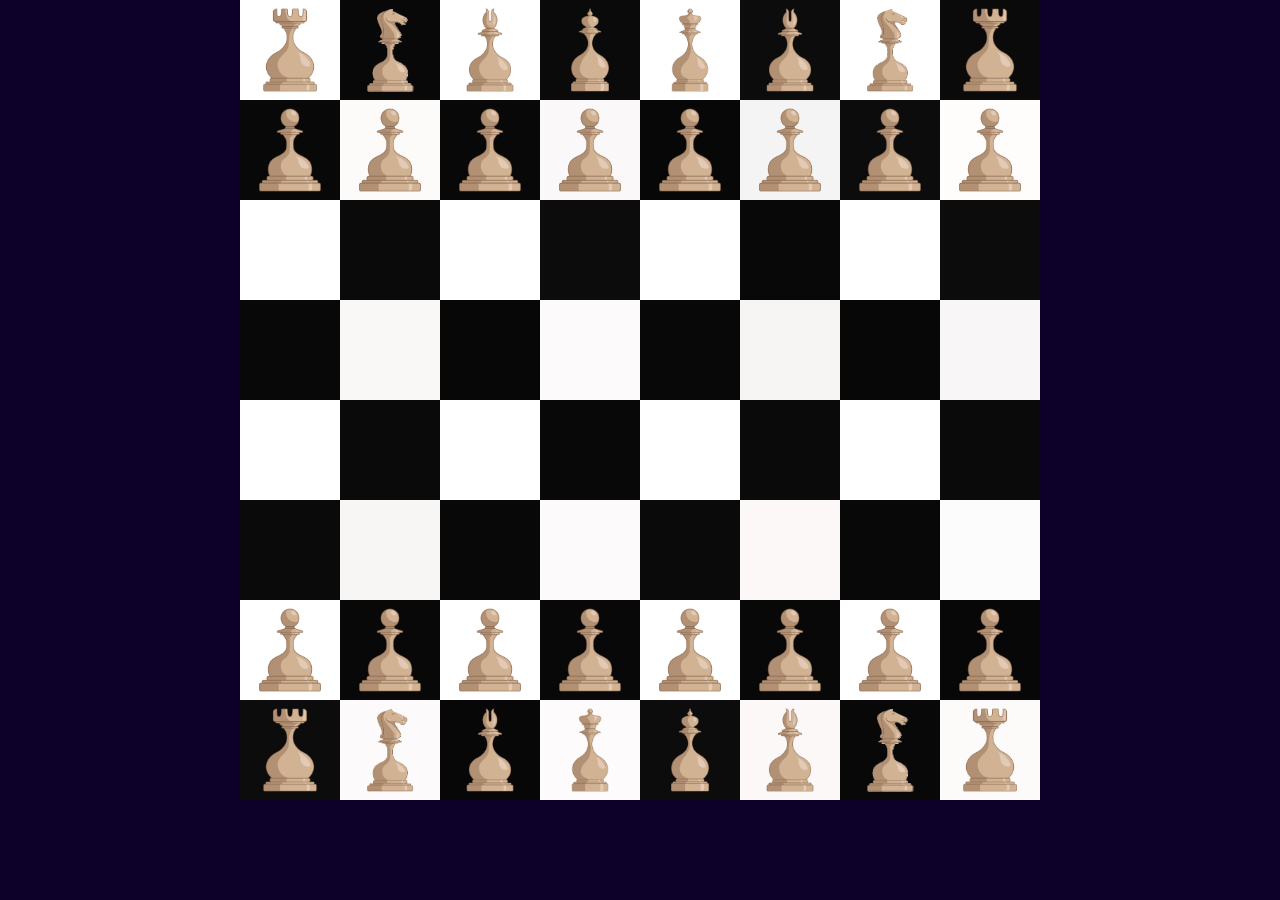
<file: index.html>
<!DOCTYPE html>
<html lang="en">
<head>
    <meta charset="UTF-8">
    <meta name="viewport" content="width=device-width, initial-scale=1.0">
    <title>Class #05</title>
    <link rel="stylesheet" href="css/style.css">
</head>
<body>
    <div class="main">       
        <div class="one">
            <img src="images/32d040e2dbff86037217ea02c76bc7e6-rook-chess-piece-white-color-stroke.webp" alt="32d040e2dbff86037217ea02c76bc7e6-rook-chess-piece-white-color-stroke.webp">
        </div>
        <div class="two">
            <img src="images/images.png" alt="images.png">
        </div>
        <div class="three">
            <img src="images/55a356f732ace3e8654bd2d38e3d26a5-bishop-chess-piece-white-color-stroke.webp" alt="55a356f732ace3e8654bd2d38e3d26a5-bishop-chess-piece-white-color-stroke.webp">
        </div>
        <div class="four">
            <img src="images/king-chess-piece-white-color-stroke-92dcbf.webp" alt="king-chess-piece-white-color-stroke-92dcbf.webp">
        </div>
        <div class="five">
            <img src="images/63b9af4098d1fc30cc22b85e58df2eb7-queen-chess-piece-white-color-stroke.webp" alt="63b9af4098d1fc30cc22b85e58df2eb7-queen-chess-piece-white-color-stroke.webp">
        </div>
        <div class="six">
            <img src="images/55a356f732ace3e8654bd2d38e3d26a5-bishop-chess-piece-white-color-stroke.webp" alt="55a356f732ace3e8654bd2d38e3d26a5-bishop-chess-piece-white-color-stroke.webp">
        </div>
        <div class="seven">
            <img src="images/images.png" alt="images.png">
        </div>
        <div class="eight">
            <img src="images/32d040e2dbff86037217ea02c76bc7e6-rook-chess-piece-white-color-stroke.webp" alt="32d040e2dbff86037217ea02c76bc7e6-rook-chess-piece-white-color-stroke.webp">
        </div>
        <div class="nine">
            <img src="images/pawn-chess-piece-white-color-stroke-cc8bab.webp" src="pawn-chess-piece-white-color-stroke-cc8bab.webp">
        </div>
        <div class="ten">
            <img src="images/pawn-chess-piece-white-color-stroke-cc8bab.webp" src="pawn-chess-piece-white-color-stroke-cc8bab.webp">
        </div>
        <div class="eleven">
            <img src="images/pawn-chess-piece-white-color-stroke-cc8bab.webp" src="pawn-chess-piece-white-color-stroke-cc8bab.webp">
        </div>
        <div class="twelve">
            <img src="images/pawn-chess-piece-white-color-stroke-cc8bab.webp" src="pawn-chess-piece-white-color-stroke-cc8bab.webp">
        </div>
        <div class="thirteen">
            <img src="images/pawn-chess-piece-white-color-stroke-cc8bab.webp" src="pawn-chess-piece-white-color-stroke-cc8bab.webp">
        </div>
        <div class="forteen">
            <img src="images/pawn-chess-piece-white-color-stroke-cc8bab.webp" src="pawn-chess-piece-white-color-stroke-cc8bab.webp">
        </div>
        <div class="fifteen">
            <img src="images/pawn-chess-piece-white-color-stroke-cc8bab.webp" src="pawn-chess-piece-white-color-stroke-cc8bab.webp">
        </div>
        <div class="sixteen">
            <img src="images/pawn-chess-piece-white-color-stroke-cc8bab.webp" src="pawn-chess-piece-white-color-stroke-cc8bab.webp">
        </div>
        <div class="seventeen"></div>
        <div class="eighteen"></div>
        <div class="nineteen"></div>
        <div class="twenty"></div>
        <div class="twenty_one"></div>
        <div class="twenty_two"></div>
        <div class="twenty_three"></div>
        <div class="twenty_four"></div>
        <div class="twenty_five"></div>
        <div class="twenty_six"></div>
        <div class="twenty_seven"></div>
        <div class="twenty_eight"></div>
        <div class="twenty_nine"></div>
        <div class="thirty"></div>
        <div class="thirty_one"></div>
        <div class="thirty_two"></div>
        <div class="thirty_three"></div>
        <div class="thirty_four"></div>
        <div class="thirty_five"></div>
        <div class="thirty_six"></div>
        <div class="thirty_seven"></div>
        <div class="thirty_eight"></div>
        <div class="thirty_nine"></div>
        <div class="forty"></div>
        <div class="forty_one"></div>
        <div class="forty_two"></div>
        <div class="forty_three"></div>
        <div class="forty_four"></div>
        <div class="forty_five"></div>
        <div class="forty_six"></div>
        <div class="forty_seven"></div>
        <div class="forty_eight"></div>
        <div class="forty_nine">
            <img src="images/pawn-chess-piece-white-color-stroke-cc8bab.webp" src="pawn-chess-piece-white-color-stroke-cc8bab.webp">
        </div>
        <div class="fifty">
            <img src="images/pawn-chess-piece-white-color-stroke-cc8bab.webp" src="pawn-chess-piece-white-color-stroke-cc8bab.webp">
        </div>
        <div class="fifty_one">
            <img src="images/pawn-chess-piece-white-color-stroke-cc8bab.webp" src="pawn-chess-piece-white-color-stroke-cc8bab.webp">
        </div>
        <div class="fifty_two">
            <img src="images/pawn-chess-piece-white-color-stroke-cc8bab.webp" src="pawn-chess-piece-white-color-stroke-cc8bab.webp">
        </div>
        <div class="fifty_three">
            <img src="images/pawn-chess-piece-white-color-stroke-cc8bab.webp" src="pawn-chess-piece-white-color-stroke-cc8bab.webp">
        </div>
        <div class="fifty_four">
            <img src="images/pawn-chess-piece-white-color-stroke-cc8bab.webp" src="pawn-chess-piece-white-color-stroke-cc8bab.webp">
        </div>
        <div class="fifty_five">
            <img src="images/pawn-chess-piece-white-color-stroke-cc8bab.webp" src="pawn-chess-piece-white-color-stroke-cc8bab.webp">
        </div>
        <div class="fifty_six">
            <img src="images/pawn-chess-piece-white-color-stroke-cc8bab.webp" src="pawn-chess-piece-white-color-stroke-cc8bab.webp">
        </div>
        <div class="fifty_seven">
            <img src="images/32d040e2dbff86037217ea02c76bc7e6-rook-chess-piece-white-color-stroke.webp" alt="32d040e2dbff86037217ea02c76bc7e6-rook-chess-piece-white-color-stroke.webp">
        </div>
        <div class="fifty_eight">
            <img src="images/images.png" alt="images.png">
        </div>
        <div class="fifty_nine">
            <img src="images/55a356f732ace3e8654bd2d38e3d26a5-bishop-chess-piece-white-color-stroke.webp" alt="55a356f732ace3e8654bd2d38e3d26a5-bishop-chess-piece-white-color-stroke.webp">
        </div>
        <div class="sixty">
            <img src="images/63b9af4098d1fc30cc22b85e58df2eb7-queen-chess-piece-white-color-stroke.webp" alt="63b9af4098d1fc30cc22b85e58df2eb7-queen-chess-piece-white-color-stroke.webp">
        </div>
        <div class="sixty_one">
            <img src="images/king-chess-piece-white-color-stroke-92dcbf.webp" alt="king-chess-piece-white-color-stroke-92dcbf.webp">
        </div>
        <div class="sixty_two">
            <img src="images/55a356f732ace3e8654bd2d38e3d26a5-bishop-chess-piece-white-color-stroke.webp" alt="55a356f732ace3e8654bd2d38e3d26a5-bishop-chess-piece-white-color-stroke.webp">
        </div>
        <div class="sixty_three">
            <img src="images/images.png" alt="images.png">
        </div>
        <div class="sixty_four">
            <img src="images/32d040e2dbff86037217ea02c76bc7e6-rook-chess-piece-white-color-stroke.webp" alt="32d040e2dbff86037217ea02c76bc7e6-rook-chess-piece-white-color-stroke.webp">
        </div>
        

    </div>
</body>
</html>
</file>
<file: css/style.css>
*{
    margin: 0px;
    padding: 0px;
}
body{
    background: rgb(14, 1, 41);
}
.main{
    height: 800px;
    width: 800px;
    background: teal;
    position: relative;
    margin: 0 auto;
}
.one{
    height: 100px;
    width: 100px;
    background: white;
    position: absolute;
    top: 0;
    left: 0;
}
.one img {
    height: 90px;
    width: 90px;
    position: absolute;
    top: 50%;
    left: 50%;
    transform: translate(-50%,-50%);
}
.two{
    height: 100px;
    width: 100px;
    background: rgb(8, 8, 8);
    position: absolute;
    top: 0;
    left: 100px;
}
.two img{
    height: 90px;
    width: 90px;
    position: absolute;
    top: 50%;
    left: 50%;
    transform: translate(-50%,-50%);
}

.three{
    height: 100px;
    width: 100px;
    background: white;
    position: absolute;
    top: 0;
    left: 200px;
}
.three img{
    height: 90px;
    width: 90px;
    position: absolute;
    top: 50%;
    left: 50%;
    transform: translate(-50%,-50%);
}
.four{
    height: 100px;
    width: 100px;
    background: rgb(10, 10, 10);
    position: absolute;
    top: 0;
    left: 300px;
}
.four img{
    height: 90px;
    width: 90px;
    position: absolute;
    top: 50%;
    left: 50%;
    transform: translate(-50%,-50%);
}
.five{
    height: 100px;
    width: 100px;
    background: white;
    position: absolute;
    top: 0;
    left: 400px;
}
.five img{
    height: 90px;
    width: 90px;
    position: absolute;
    top: 50%;
    left: 50%;
    transform: translate(-50%,-50%);
}
.six{
    height: 100px;
    width: 100px;
    background: rgb(12, 12, 12);
    position: absolute;
    top: 0;
    left: 500px;
}
.six img{
    height: 90px;
    width: 90px;
    position: absolute;
    top: 50%;
    left: 50%;
    transform: translate(-50%,-50%);
}
.seven{
    height: 100px;
    width: 100px;
    background: white;
    position: absolute;
    top: 0;
    left: 600px;
}
.seven img{
    height: 90px;
    width: 90px;
    position: absolute;
    top: 50%;
    left: 50%;
    transform: translate(-50%,-50%);
}
.eight{
    height: 100px;
    width: 100px;
    background: rgb(10, 10, 10);
    position: absolute;
    top: 0;
    left: 700px;
}
.eight img {
    height: 90px;
    width: 90px;
    position: absolute;
    top: 50%;
    left: 50%;
    transform: translate(-50%,-50%);
}

.nine{
    height: 100px;
    width: 100px;
    background: rgb(8, 8, 8);
    position: absolute;
    top: 100px;
    left: 0;
}
.nine img {
    height: 90px;
    width: 90px;
    position: absolute;
    top: 50%;
    left: 50%;
    transform: translate(-50%,-50%);
}
.ten{
    height: 100px;
    width: 100px;
    background: rgb(253, 250, 250);
    position: absolute;
    top: 100px;
    left: 100px;
}
.ten img {
    height: 90px;
    width: 90px;
    position: absolute;
    top: 50%;
    left: 50%;
    transform: translate(-50%,-50%);
}
.eleven{
    height: 100px;
    width: 100px;
    background: rgb(8, 8, 8);
    position: absolute;
    top: 100px;
    left: 200px;
}
.eleven img {
    height: 90px;
    width: 90px;
    position: absolute;
    top: 50%;
    left: 50%;
    transform: translate(-50%,-50%);
}
.twelve{
    height: 100px;
    width: 100px;
    background: rgb(250, 248, 248);
    position: absolute;
    top: 100px;
    left: 300px;
}
.twelve img {
    height: 90px;
    width: 90px;
    position: absolute;
    top: 50%;
    left: 50%;
    transform: translate(-50%,-50%);
}
.thirteen{
    height: 100px;
    width: 100px;
    background: rgb(7, 7, 7);
    position: absolute;
    top: 100px;
    left: 400px;
}
.thirteen img {
    height: 90px;
    width: 90px;
    position: absolute;
    top: 50%;
    left: 50%;
    transform: translate(-50%,-50%);
}
.forteen{
    height: 100px;
    width: 100px;
    background: rgb(245, 244, 244);
    position: absolute;
    top: 100px;
    left: 500px;
}
.forteen img {
    height: 90px;
    width: 90px;
    position: absolute;
    top: 50%;
    left: 50%;
    transform: translate(-50%,-50%);
}
.fifteen{
    height: 100px;
    width: 100px;
    background: rgb(12, 12, 12);
    position: absolute;
    top: 100px;
    left: 600px;
}
.fifteen img {
    height: 90px;
    width: 90px;
    position: absolute;
    top: 50%;
    left: 50%;
    transform: translate(-50%,-50%);
}
.sixteen{
    height: 100px;
    width: 100px;
    background: rgb(255, 252, 252);
    position: absolute;
    top: 100px;
    left: 700px;
}
.sixteen img {
    height: 90px;
    width: 90px;
    position: absolute;
    top: 50%;
    left: 50%;
    transform: translate(-50%,-50%);
}
.seventeen{
    height: 100px;
    width: 100px;
    background: white;
    position: absolute;
    top: 200px;
    left: 0;
}
.eighteen{
    height: 100px;
    width: 100px;
    background: rgb(10, 10, 10);
    position: absolute;
    top: 200px;
    left: 100px;
}
.nineteen{
    height: 100px;
    width: 100px;
    background: white;
    position: absolute;
    top: 200px;
    left: 200px;
}
.twenty{
    height: 100px;
    width: 100px;
    background: rgb(12, 12, 12);
    position: absolute;
    top: 200px;
    left: 300px;
}
.twenty_one{
    height: 100px;
    width: 100px;
    background: white;
    position: absolute;
    top: 200px;
    left: 400px;
}
.twenty_two{
    height: 100px;
    width: 100px;
    background: rgb(8, 8, 8);
    position: absolute;
    top: 200px;
    left: 500px;
}
.twenty_three{
    height: 100px;
    width: 100px;
    background: white;
    position: absolute;
    top: 200px;
    left: 600px;
}
.twenty_four{
    height: 100px;
    width: 100px;
    background: rgb(12, 12, 12);
    position: absolute;
    top: 200px;
    left: 700px;
}
.twenty_five{
    height: 100px;
    width: 100px;
    background: rgb(8, 8, 8);
    position: absolute;
    top: 300px;
    left: 0;
}
.twenty_six{
    height: 100px;
    width: 100px;
    background: rgb(250, 247, 247);
    position: absolute;
    top: 300px;
    left: 100px;
}
.twenty_seven{
    height: 100px;
    width: 100px;
    background: rgb(7, 7, 7);
    position: absolute;
    top: 300px;
    left: 200px;
}
.twenty_eight{
    height: 100px;
    width: 100px;
    background: rgb(252, 250, 250);
    position: absolute;
    top: 300px;
    left: 300px;
}
.twenty_nine{
    height: 100px;
    width: 100px;
    background: rgb(8, 8, 8);
    position: absolute;
    top: 300px;
    left: 400px;
}
.thirty{
    height: 100px;
    width: 100px;
    background: rgb(247, 244, 244);
    position: absolute;
    top: 300px;
    left: 500px;
}
.thirty_one{
    height: 100px;
    width: 100px;
    background: rgb(7, 7, 7);
    position: absolute;
    top: 300px;
    left: 600px;
}
.thirty_two{
    height: 100px;
    width: 100px;
    background: rgb(248, 246, 246);
    position: absolute;
    top: 300px;
    left: 700px;
}
.thirty_three{
    height: 100px;
    width: 100px;
    background: white;
    position: absolute;
    top: 400px;
    left: 0;
}
.thirty_four{
    height: 100px;
    width: 100px;
    background: rgb(10, 10, 10);
    position: absolute;
    top: 400px;
    left: 100px;
}
.thirty_five{
    height: 100px;
    width: 100px;
    background: white;
    position: absolute;
    top: 400px;
    left: 200px;
}
.thirty_six{
    height: 100px;
    width: 100px;
    background: rgb(8, 8, 8);
    position: absolute;
    top: 400px;
    left: 300px;
}
.thirty_seven{
    height: 100px;
    width: 100px;
    background: white;
    position: absolute;
    top: 400px;
    left: 400px;
}
.thirty_eight{
    height: 100px;
    width: 100px;
    background: rgb(10, 10, 10);
    position: absolute;
    top: 400px;
    left: 500px;
}
.thirty_nine{
    height: 100px;
    width: 100px;
    background: white;
    position: absolute;
    top: 400px;
    left: 600px;
}
.forty{
    height: 100px;
    width: 100px;
    background: rgb(10, 10, 10);
    position: absolute;
    top: 400px;
    left: 700px;
}
.forty_one{
    height: 100px;
    width: 100px;
    background: rgb(10, 10, 10);
    position: absolute;
    top: 500px;
    left: 0;
}
.forty_two{
    height: 100px;
    width: 100px;
    background: rgb(248, 245, 245);
    position: absolute;
    top: 500px;
    left: 100px;
}
.forty_three{
    height: 100px;
    width: 100px;
    background: rgb(8, 8, 8);
    position: absolute;
    top: 500px;
    left: 200px;
}
.forty_four{
    height: 100px;
    width: 100px;
    background: rgb(252, 250, 250);
    position: absolute;
    top: 500px;
    left: 300px;
}
.forty_five{
    height: 100px;
    width: 100px;
    background: rgb(10, 10, 10);
    position: absolute;
    top: 500px;
    left: 400px;
}
.forty_six{
    height: 100px;
    width: 100px;
    background: rgb(252, 248, 248);
    position: absolute;
    top: 500px;
    left: 500px;
}
.forty_seven{
    height: 100px;
    width: 100px;
    background: rgb(8, 8, 8);
    position: absolute;
    top: 500px;
    left: 600px;
}
.forty_eight{
    height: 100px;
    width: 100px;
    background: rgb(253, 252, 252);
    position: absolute;
    top: 500px;
    left: 700px;
}
.forty_nine{
    height: 100px;
    width: 100px;
    background: white;
    position: absolute;
    top: 600px;
    left: 0;
}
.forty_nine img {
    height: 90px;
    width: 90px;
    position: absolute;
    top: 50%;
    left: 50%;
    transform: translate(-50%,-50%);
}
.fifty{
    height: 100px;
    width: 100px;
    background: rgb(8, 8, 8);
    position: absolute;
    top: 600px;
    left: 100px;
}
.fifty img {
    height: 90px;
    width: 90px;
    position: absolute;
    top: 50%;
    left: 50%;
    transform: translate(-50%,-50%);
}
.fifty_one{
    height: 100px;
    width: 100px;
    background: white;
    position: absolute;
    top: 600px;
    left: 200px;
}
.fifty_one img {
    height: 90px;
    width: 90px;
    position: absolute;
    top: 50%;
    left: 50%;
    transform: translate(-50%,-50%);
}
.fifty_two{
    height: 100px;
    width: 100px;
    background: rgb(8, 8, 8);
    position: absolute;
    top: 600px;
    left: 300px;
}
.fifty_two img {
    height: 90px;
    width: 90px;
    position: absolute;
    top: 50%;
    left: 50%;
    transform: translate(-50%,-50%);
}
.fifty_three{
    height: 100px;
    width: 100px;
    background: white;
    position: absolute;
    top: 600px;
    left: 400px;
}
.fifty_three img {
    height: 90px;
    width: 90px;
    position: absolute;
    top: 50%;
    left: 50%;
    transform: translate(-50%,-50%);
}
.fifty_four{
    height: 100px;
    width: 100px;
    background: rgb(8, 8, 8);
    position: absolute;
    top: 600px;
    left: 500px;
}
.fifty_four img {
    height: 90px;
    width: 90px;
    position: absolute;
    top: 50%;
    left: 50%;
    transform: translate(-50%,-50%);
}
.fifty_five{
    height: 100px;
    width: 100px;
    background: white;
    position: absolute;
    top: 600px;
    left: 600px;
}
.fifty_five img {
    height: 90px;
    width: 90px;
    position: absolute;
    top: 50%;
    left: 50%;
    transform: translate(-50%,-50%);
}
.fifty_six{
    height: 100px;
    width: 100px;
    background: rgb(7, 7, 7);
    position: absolute;
    top: 600px;
    left: 700px;
}
.fifty_six img {
    height: 90px;
    width: 90px;
    position: absolute;
    top: 50%;
    left: 50%;
    transform: translate(-50%,-50%);
}
.fifty_seven{
    height: 100px;
    width: 100px;
    background: rgb(12, 12, 12);
    position: absolute;
    top: 700px;
    left: 0;
}
.fifty_seven img {
    height: 90px;
    width: 90px;
    position: absolute;
    top: 50%;
    left: 50%;
    transform: translate(-50%,-50%);
}
.fifty_eight{
    height: 100px;
    width: 100px;
    background: rgb(252, 250, 250);
    position: absolute;
    top: 700px;
    left: 100px;
}
.fifty_eight img{
    height: 90px;
    width: 90px;
    position: absolute;
    top: 50%;
    left: 50%;
    transform: translate(-50%,-50%);
}
.fifty_nine{
    height: 100px;
    width: 100px;
    background: rgb(7, 7, 7);
    position: absolute;
    top: 700px;
    left: 200px;
}
.fifty_nine img{
    height: 90px;
    width: 90px;
    position: absolute;
    top: 50%;
    left: 50%;
    transform: translate(-50%,-50%);
}
.sixty{
    height: 100px;
    width: 100px;
    background: rgb(253, 251, 251);
    position: absolute;
    top: 700px;
    left: 300px;
}
.sixty img{
    height: 90px;
    width: 90px;
    position: absolute;
    top: 50%;
    left: 50%;
    transform: translate(-50%,-50%);
}
.sixty_one{
    height: 100px;
    width: 100px;
    background: rgb(12, 12, 12);
    position: absolute;
    top: 700px;
    left: 400px;
}
.sixty_one img{
    height: 90px;
    width: 90px;
    position: absolute;
    top: 50%;
    left: 50%;
    transform: translate(-50%,-50%);
}
.sixty_two{
    height: 100px;
    width: 100px;
    background: rgb(252, 248, 248);
    position: absolute;
    top: 700px;
    left: 500px;
}
.sixty_two img{
    height: 90px;
    width: 90px;
    position: absolute;
    top: 50%;
    left: 50%;
    transform: translate(-50%,-50%);
}
.sixty_three{
    height: 100px;
    width: 100px;
    background: rgb(8, 8, 8);
    position: absolute;
    top: 700px;
    left: 600px;
}
.sixty_three img{
    height: 90px;
    width: 90px;
    position: absolute;
    top: 50%;
    left: 50%;
    transform: translate(-50%,-50%);
}
.sixty_four{
    height: 100px;
    width: 100px;
    background: rgb(253, 250, 250);
    position: absolute;
    top: 700px;
    left: 700px;
}
.sixty_four img {
    height: 90px;
    width: 90px;
    position: absolute;
    top: 50%;
    left: 50%;
    transform: translate(-50%,-50%);
}
</file>
